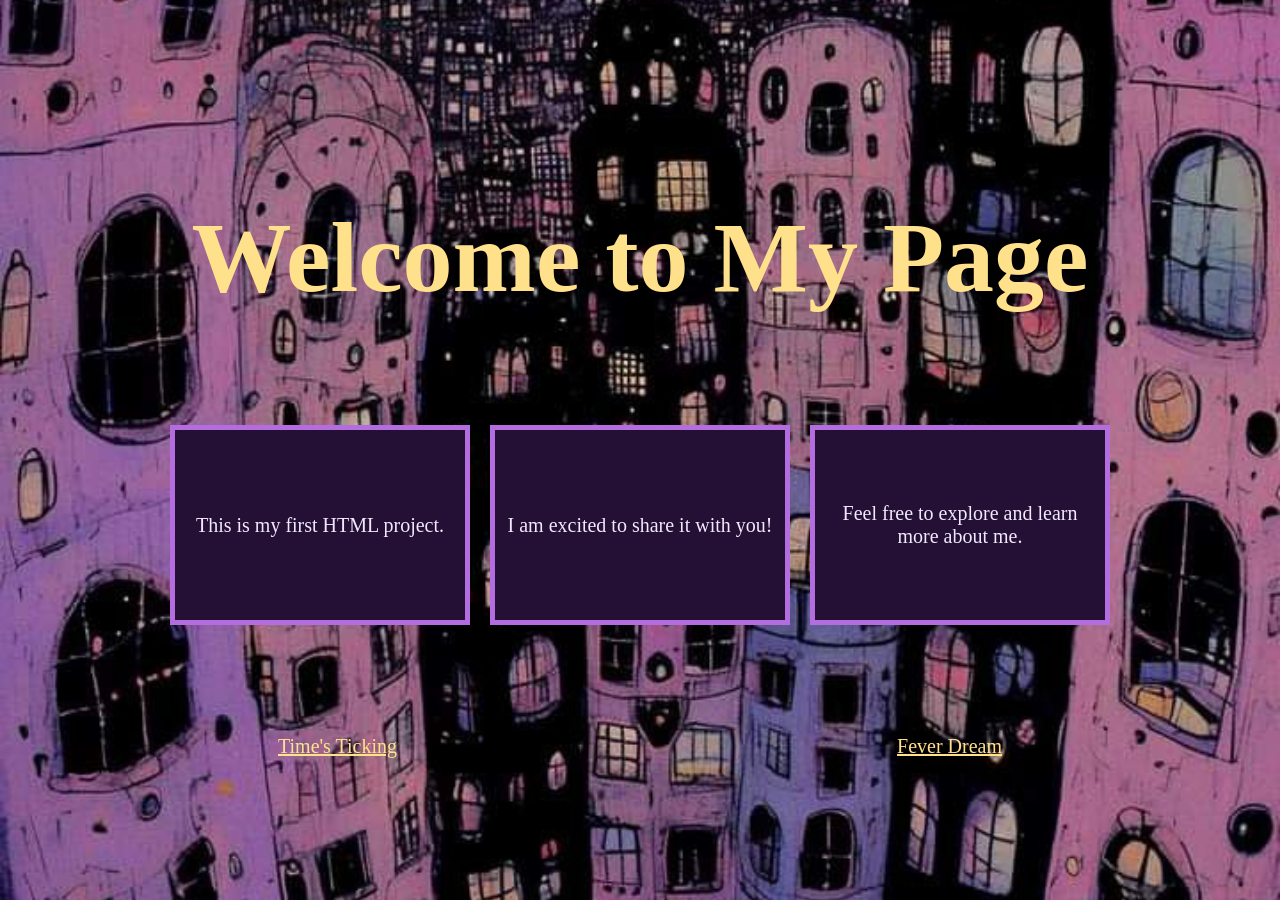
<file: index.html>
<!DOCTYPE html>
<html lang="en">
<head>
    <meta charset="UTF-8">
    <meta name="viewport" content="width=device-width, initial-scale=1.0">
    <meta name="description" content="Welcome Page; Welcome to my personal website.">
    <meta name ="keywords" content="welcome, personal website, homepage">
    <link rel="stylesheet" href="css_folder/styling.css">
    <title>Welcome to My Page</title>
</head>
<body>
    <h1 class="header">Welcome to My Page</h1>
    <div class="big_box">
        <div class="box">
            <p class="para">This is my first HTML project.</p>
        </div>
        <div class="box">
            <p class="para">I am excited to share it with you!</p>
        </div>
        <div class="box">
            <p class="para">Feel free to explore and learn more about me.</p>
        </div>
    </div>

<footer>
    <p id="paragraph1"><a href="welcome_clock.html" target="_blank">Time's Ticking</a></p>
    <p id="paragraph2"><a href="welcome_page.html" target="_blank">Fever Dream</a></p>

</footer>
</body>
</html>
</file>
<file: css_folder/styling.css>
* {
    margin: 0px;
    padding: 0px;
    box-sizing: border-box;
}

body {
    /* background-image: url("../images_and_media/Purple whimsical wallpaper.jpeg"); */
    background-image: url("../images/purple_whimsy_houses.jpeg");
    background-size: cover;
    background-repeat: no-repeat;
    background-position: center;
}

.para {
    font-family:"Edu NSW ACT Foundation", cursive;
    font-size: 20px;
    color:#F3E8FF;
    
}

.big_box {
    display: flex;
    align-items: center;
    justify-content: center;
    padding-top: 100px;
}

h1 {
    display: flex;
    align-items: center;
    justify-content: center;
    text-align: center;
    padding-top: 200px;
    font-size: 100px;
    color:#FFE08B;
    font-family:"Edu NSW ACT Foundation", cursive;
}

.box {
    width: 300px;
    height: 200px;
    margin: 10px;
    padding: 10px;
    border: 5px solid ;
    border-color:#B36DDF;
    background-color:#231034;
    
    display: flex;
    justify-content: center;
    align-items: center;
    text-align: center;
}
 
footer {
    font-family:"Edu NSW ACT Foundation", cursive;
    font-size: 20px;
    color:#F3E8FF;
    display: flex;
    justify-content: center;
    align-items: center;
    text-align: center;

}

#paragraph1 {

    padding: 100px 500px 20px 0px;
    
}

#paragraph2 {

    padding: 100px 0px 20px 0px;
    
}

a:link {
    color: #FFE08B;;
}
a:visited {
    color: #F8B2B2;
}
a:hover {
    color: #8B639B
}
a:active {
    color: #C5B3D3
}
</file>
